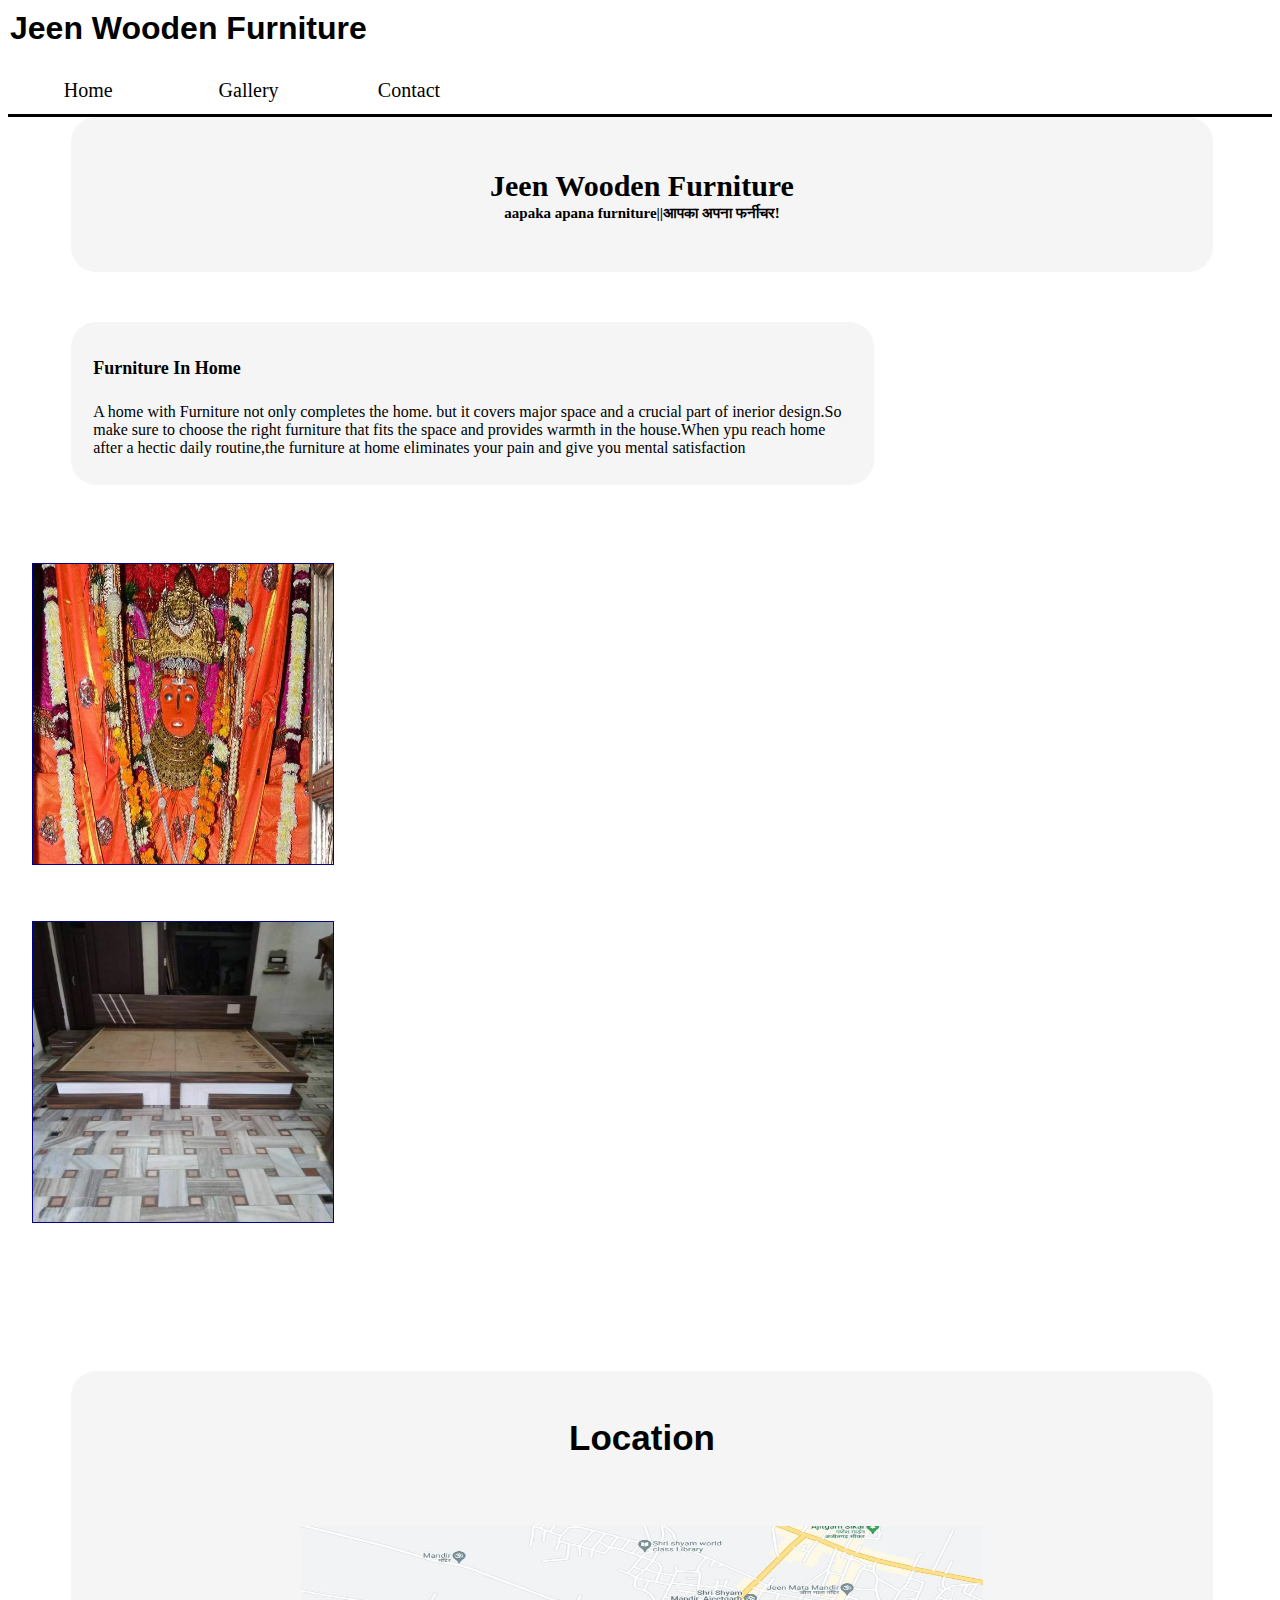
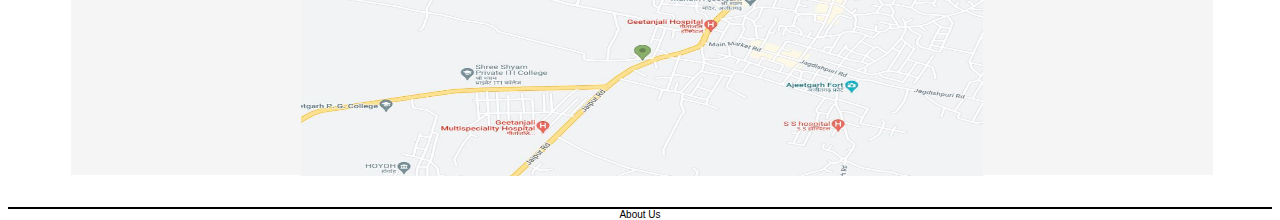
<file: index.html>
<!DOCTYPE html>
<html lang="en">
<head>
    <meta charset="UTF-8">
    <meta http-equiv="X-UA-Compatible" content="IE=edge">
    <meta name="viewport" content="width=device-width, initial-scale=1.0">
    <title>Jeen Wooden Furniture</title>
    <link rel="stylesheet" href="main.css">
    <link rel="import" href="contact.html">
    <link rel="import" href="gallery.html">
</head>
<body>
    <h1 class="main_headline" id="heading"><a href="index.html">Jeen Wooden Furniture</a></h1><br>
    
    <nav>
        <ul>
            <li><a href="index.html">Home</a></li>
            <li><a href="gallery.html">Gallery</a></li>
            <li><a href="contact.html">Contact</a></li>
        </ul>
    </nav>

    <div id="main_index">
        <div id="intro" class="text">
            <h2>Jeen Wooden Furniture</h2>
            <h5 id="intro1">aapaka apana furniture||आपका अपना फर्नीचर!</h5></div>
        <div id="intro_paragraph" class="text"><p id="intro_paragraph1"><h4 id="intro_paragraph2">Furniture In Home</h4>
            A home with Furniture not only completes the home. but it covers major space 
            and a crucial part of inerior design.So make sure to choose the right furniture
            that fits the space and provides warmth in the house.When ypu reach home after
            a hectic daily routine,the furniture at home eliminates your pain and give you 
            mental satisfaction </p>
            
        </div>
        <div id="imges">
            <img id="img_1" src="Jeen Mata Photo Jeen Mata Mandir Rajasthan.png "alt="not supported" width="300" height="300">
            <img id="img_2" src="IMG_1.jpg"  alt="not supported "  width="300" height="300">
        </div>

        <div id="about">
            <h3 id="locat">Location</h3>
            <div id="locat_1">
                <a href="https://www.google.com/maps/dir//Jeen+Wooden+Furniture/data=!4m8!4m7!1m0!1m5!1m1!1s0x396d1b1d71ee5035:0xb2d7ff4b5c437edd!2m2!1d75.8164334!2d27.4172901"><img class="map"     src="location_photo.png" alt="click here" ></a>
            </div>
            <div id="locat_2">

            </div>
        </div>
        <div id="aboutus">
            <a id="aboutus1" href="contact.html">About Us</a>
               
            
        </div>

    </div>
</body>
</html>
</file>
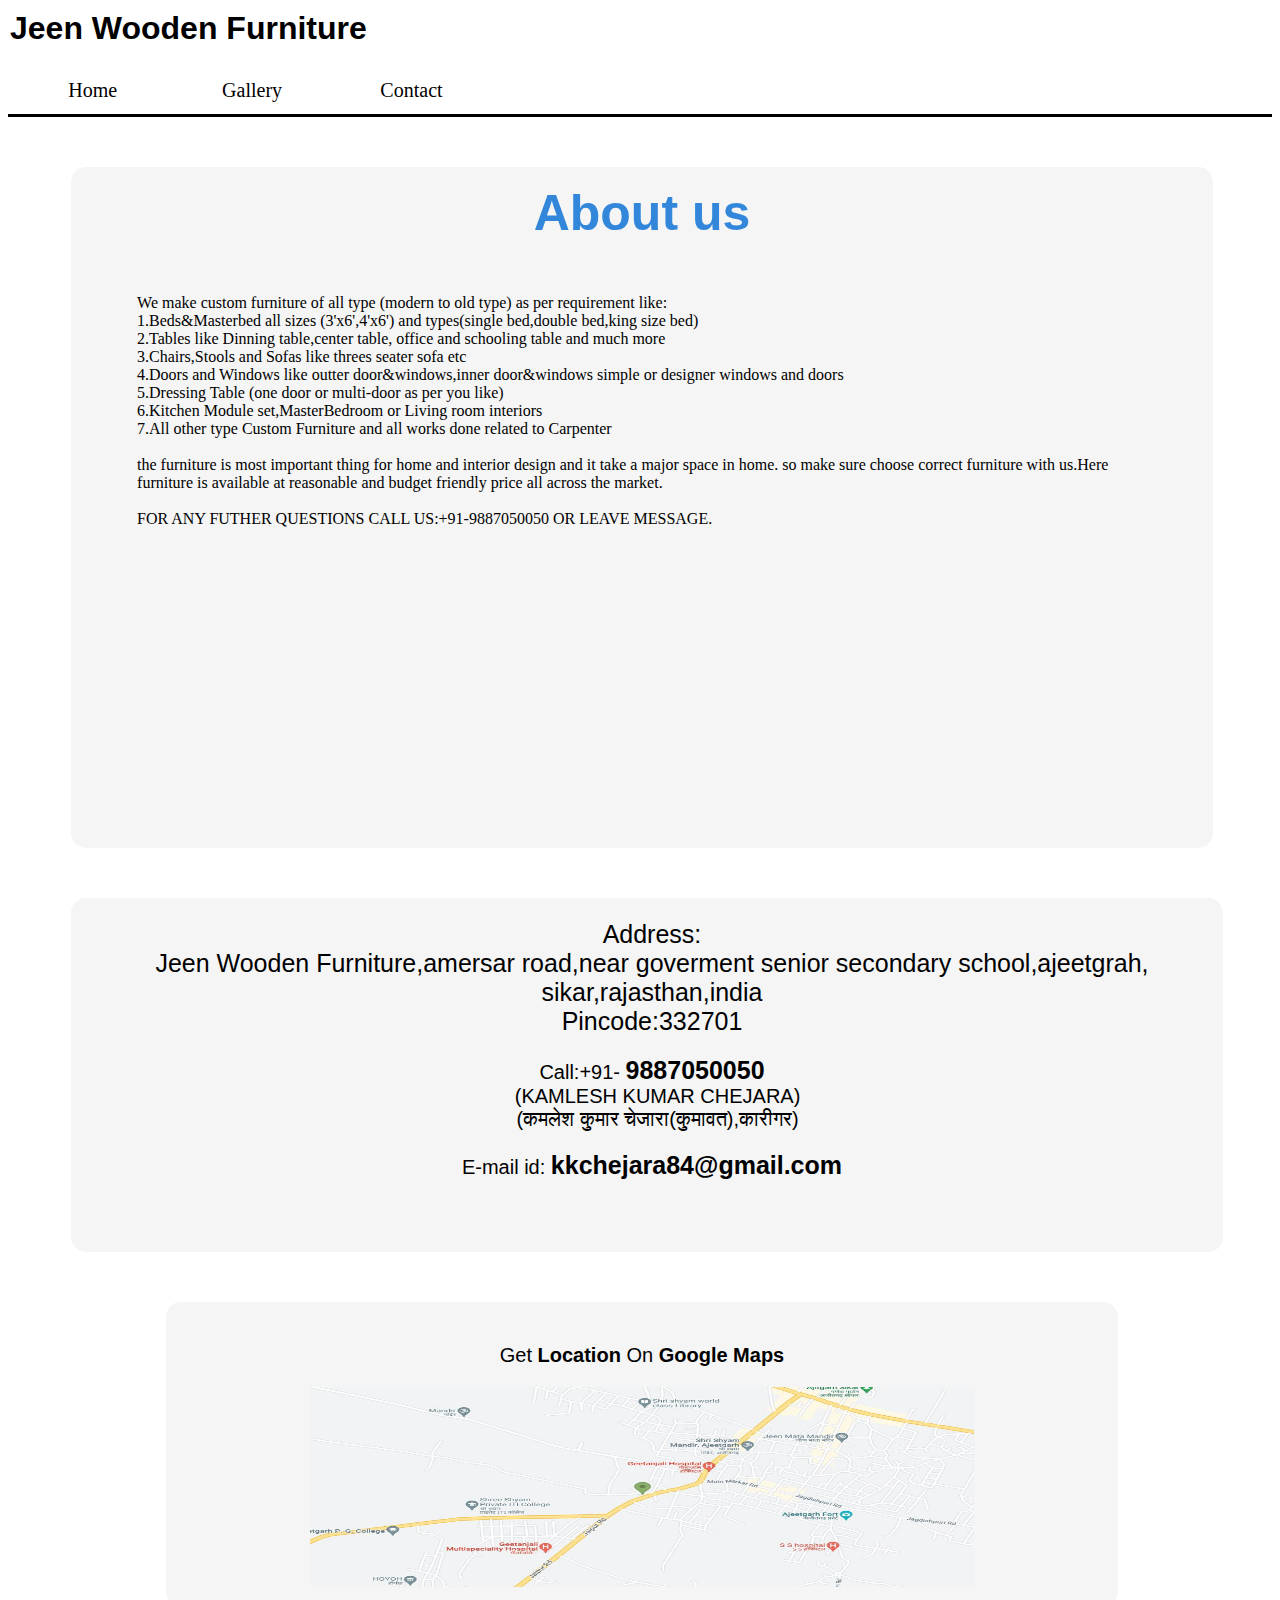
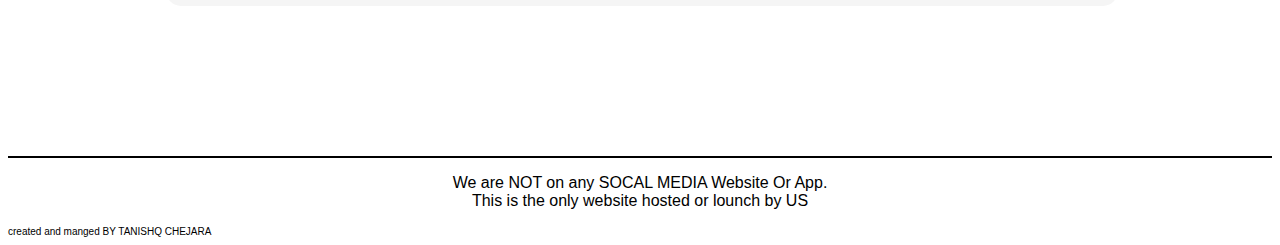
<file: contact.html>
<!DOCTYPE html>
<html lang="en">
<head>
    <meta charset="UTF-8">
    <meta http-equiv="X-UA-Compatible" content="IE=edge">
    <meta name="viewport" content="width=device-width, initial-scale=1.0">
    <title>Contact</title>
    <link rel="stylesheet" href="contact.css">
</head>
<body>
    <h1 class="main_headline" id="heading"><a href="index.html">Jeen Wooden Furniture</a></h1><br>
    
    <nav>
        <ul>
            <li><a href="index.html">Home</a></li>
            <li><a href="gallery.html">Gallery</a></li>
            <li><a href="contact.html">Contact</a></li>
        </ul>
    </nav>
    <div id="main_index">

    </div>
    <div >
        <div id="about"><h3 id="about1">About us</h3>
        
           <ul id="final">
                <li>We make custom furniture of all type (modern to old type) as per requirement like:</li>
                <li>1.Beds&Masterbed all sizes (3'x6',4'x6') and types(single bed,double bed,king size bed) </li>
                <li>2.Tables like Dinning table,center   table, office and schooling table and   much more </li>
                <li>3.Chairs,Stools and Sofas like  threes seater sofa etc</li>
                <li>4.Doors and Windows like outter door&windows,inner door&windows simple or designer windows and doors</li>
                <li>5.Dressing Table (one door or multi-door as per you like)</li>
                <li>6.Kitchen Module set,MasterBedroom or Living room interiors</li>
                <li>7.All other type Custom Furniture and all works done related to Carpenter</li> <br>
                <li>the furniture is most important thing for home and interior design and it take a major space in home.
                    so make sure choose correct furniture with us.Here furniture is available at reasonable and budget friendly price
                    all across the market.</li> <br>
                    <li>FOR ANY FUTHER QUESTIONS CALL US:+91-9887050050 OR LEAVE MESSAGE.</li>
           </ul>
            
        </div>

        <div id="contact">
            <p id="address">
                <Address>Address: <br> Jeen Wooden Furniture,amersar road,near goverment senior secondary school,ajeetgrah,  <br>  sikar,rajasthan,india <br>
                Pincode:332701 </Address>
            </p>
            <p> Call:+91- <b style="font-size:25px ;"> 9887050050 </b> <br>  &nbsp  (KAMLESH KUMAR CHEJARA) <br> &nbsp (कमलेश कुमार चेजारा(कुमावत),कारीगर) </p> 
        
            <p id="email" > E-mail id: <b style="font-size: 25px;">     kkchejara84@gmail.com </b> </p>

        </div>

        <div id="get_direction">
            <p id="get">
                Get <b>Location</b> On <b> Google Maps</b>
            </p>
            <div id="getloco">
                <a href="https://www.google.com/maps/dir//Jeen+Wooden+Furniture/data=!4m8!4m7!1m0!1m5!1m1!1s0x396d1b1d71ee5035:0xb2d7ff4b5c437edd!2m2!1d75.8164334!2d27.4172901"><img src="location_photo.png" alt="Click here" width="100%" height="100%"></a>
            </div>
        </div>
        <div id="note">
            <p id="final_note">
                We are NOT on any SOCAL MEDIA Website Or App.  <br>
                This is the only website hosted or lounch by US 
            </p>

        </div>
        <div id="manger">
            created and manged BY TANISHQ CHEJARA
        </div>

    </div>
    
</body>
</html>
</file>
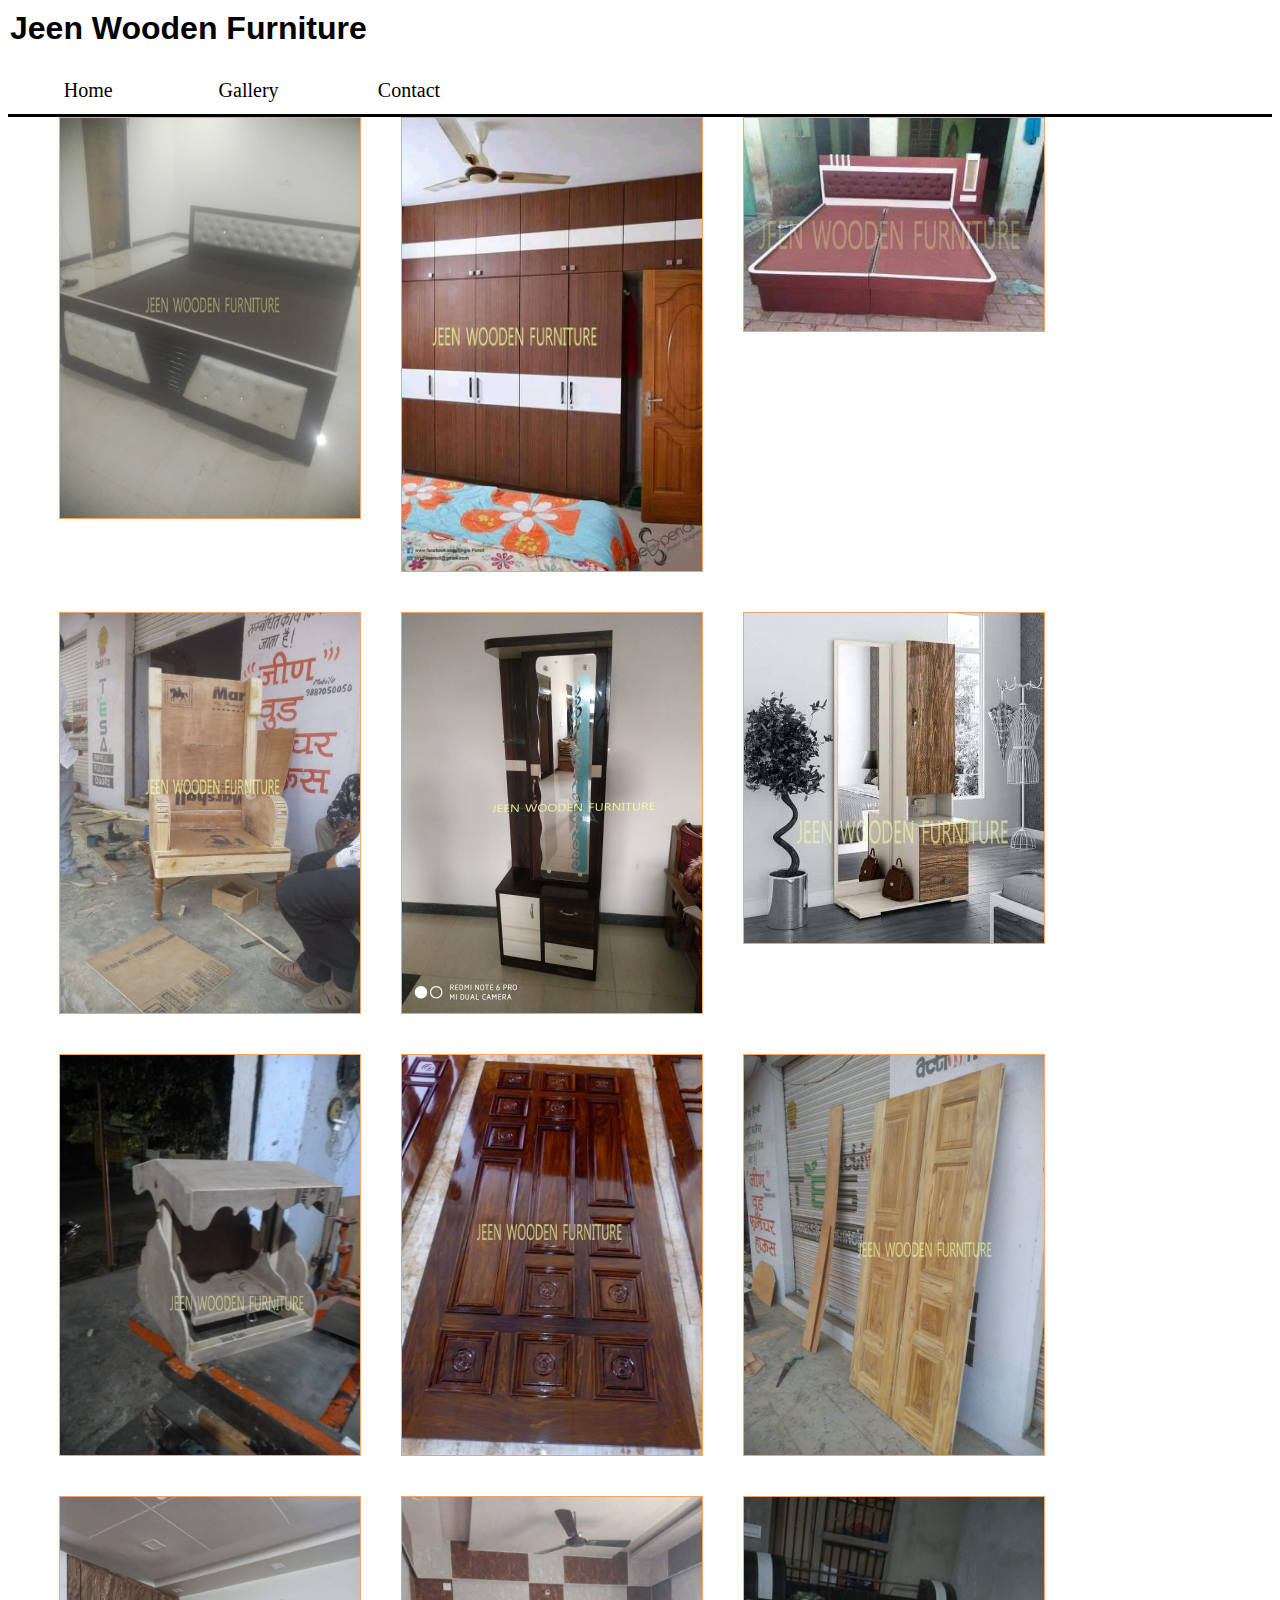
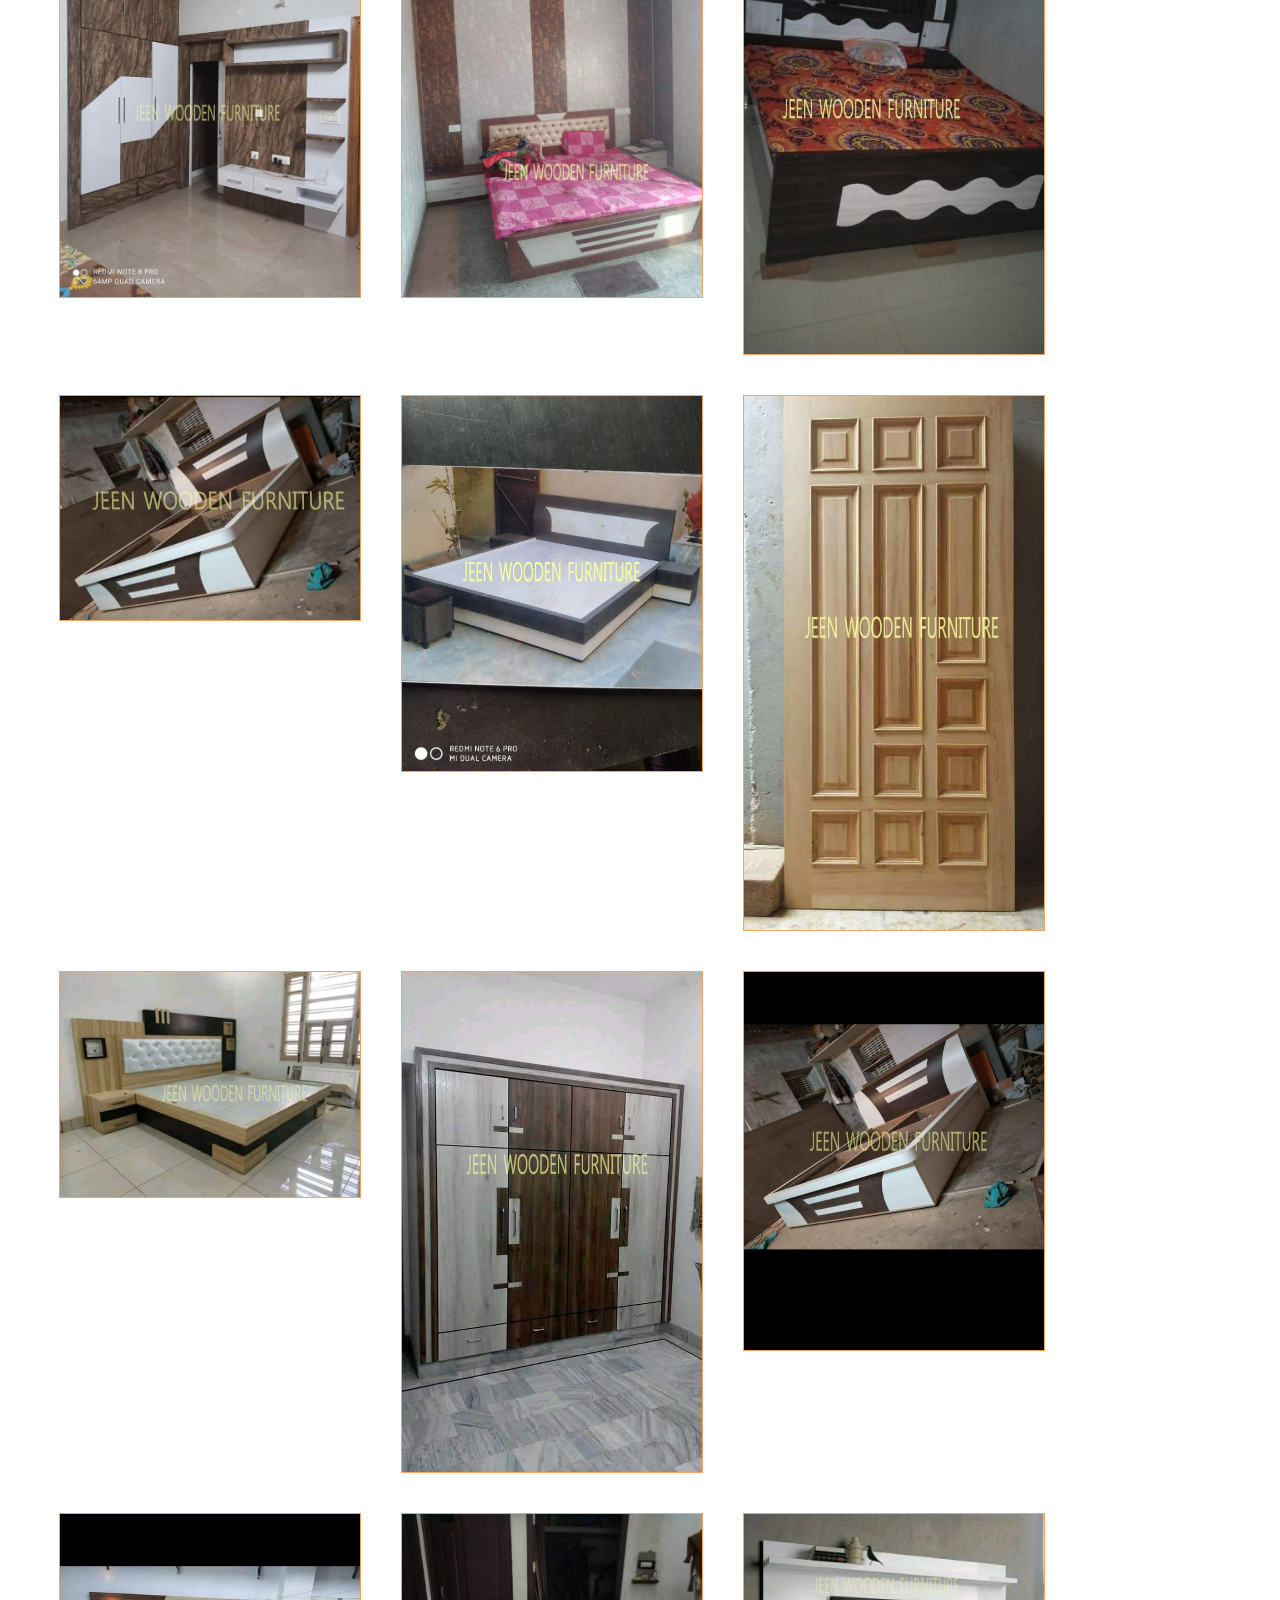
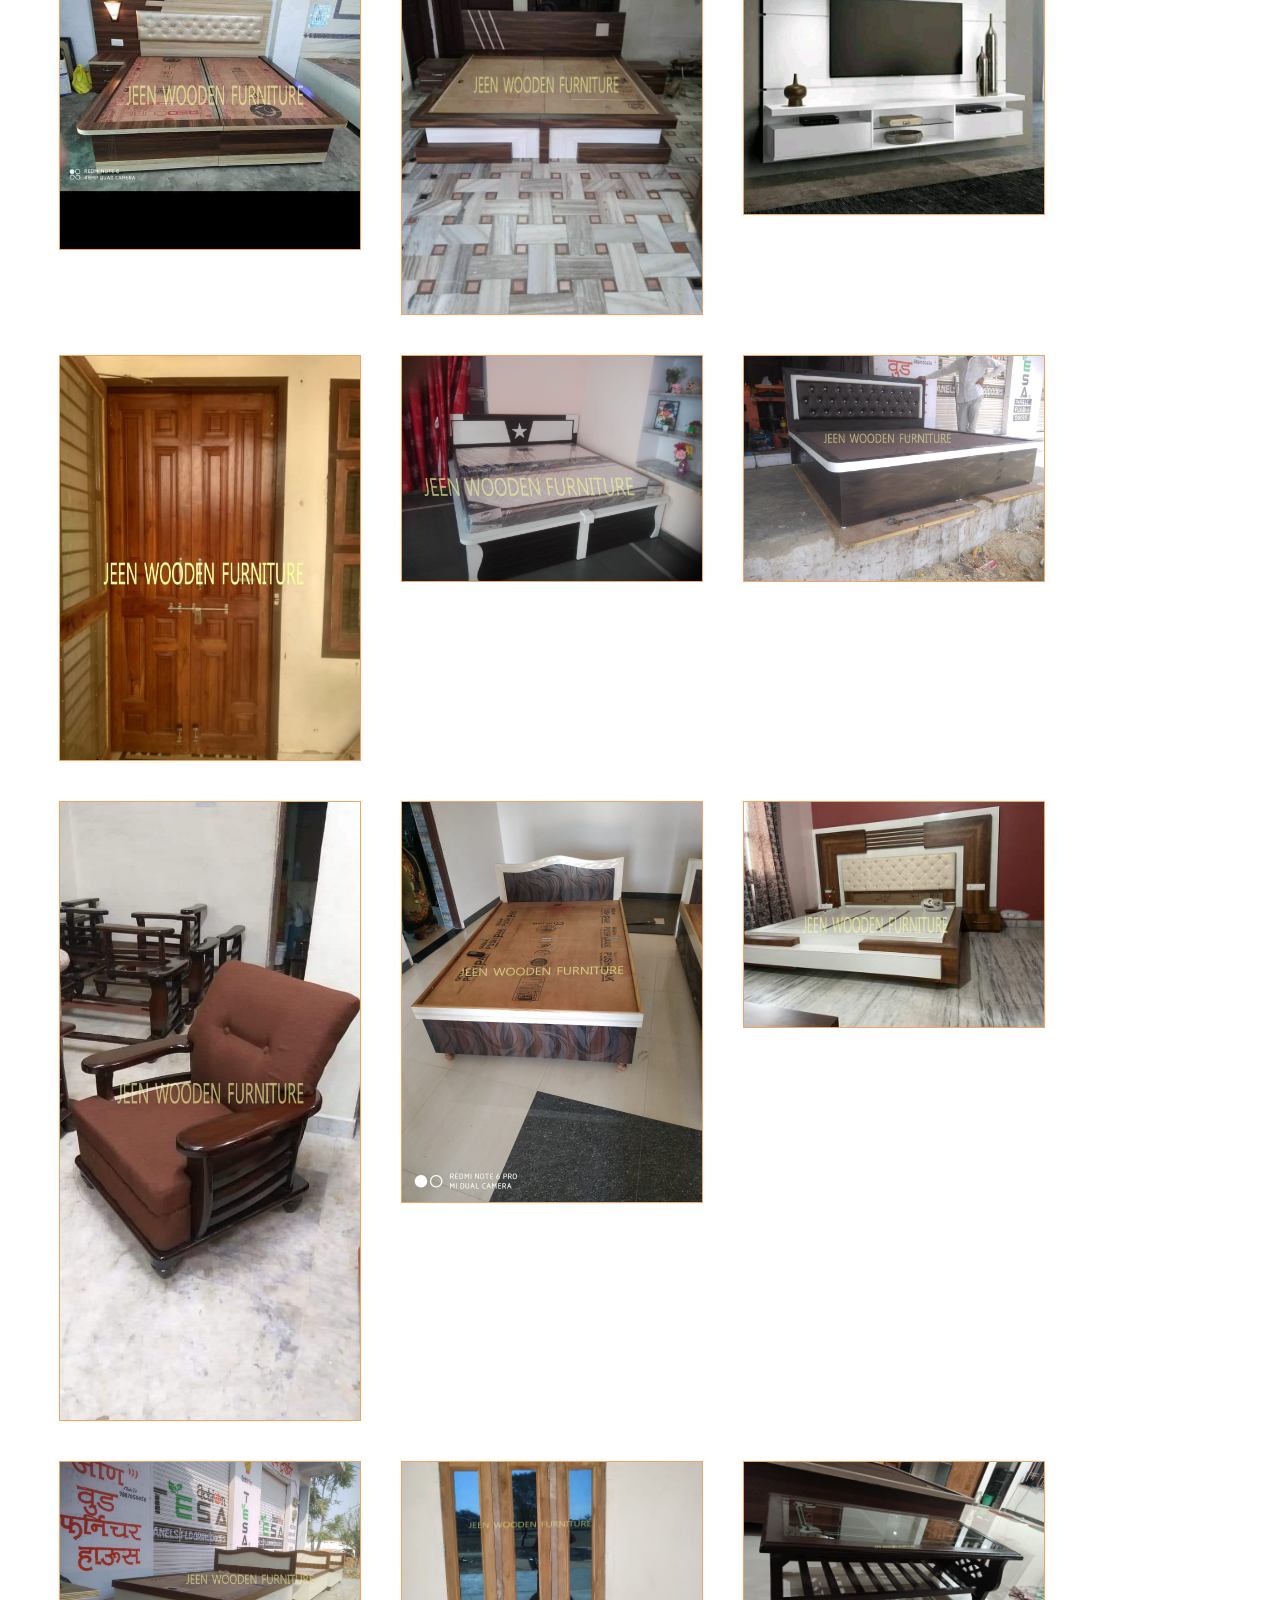
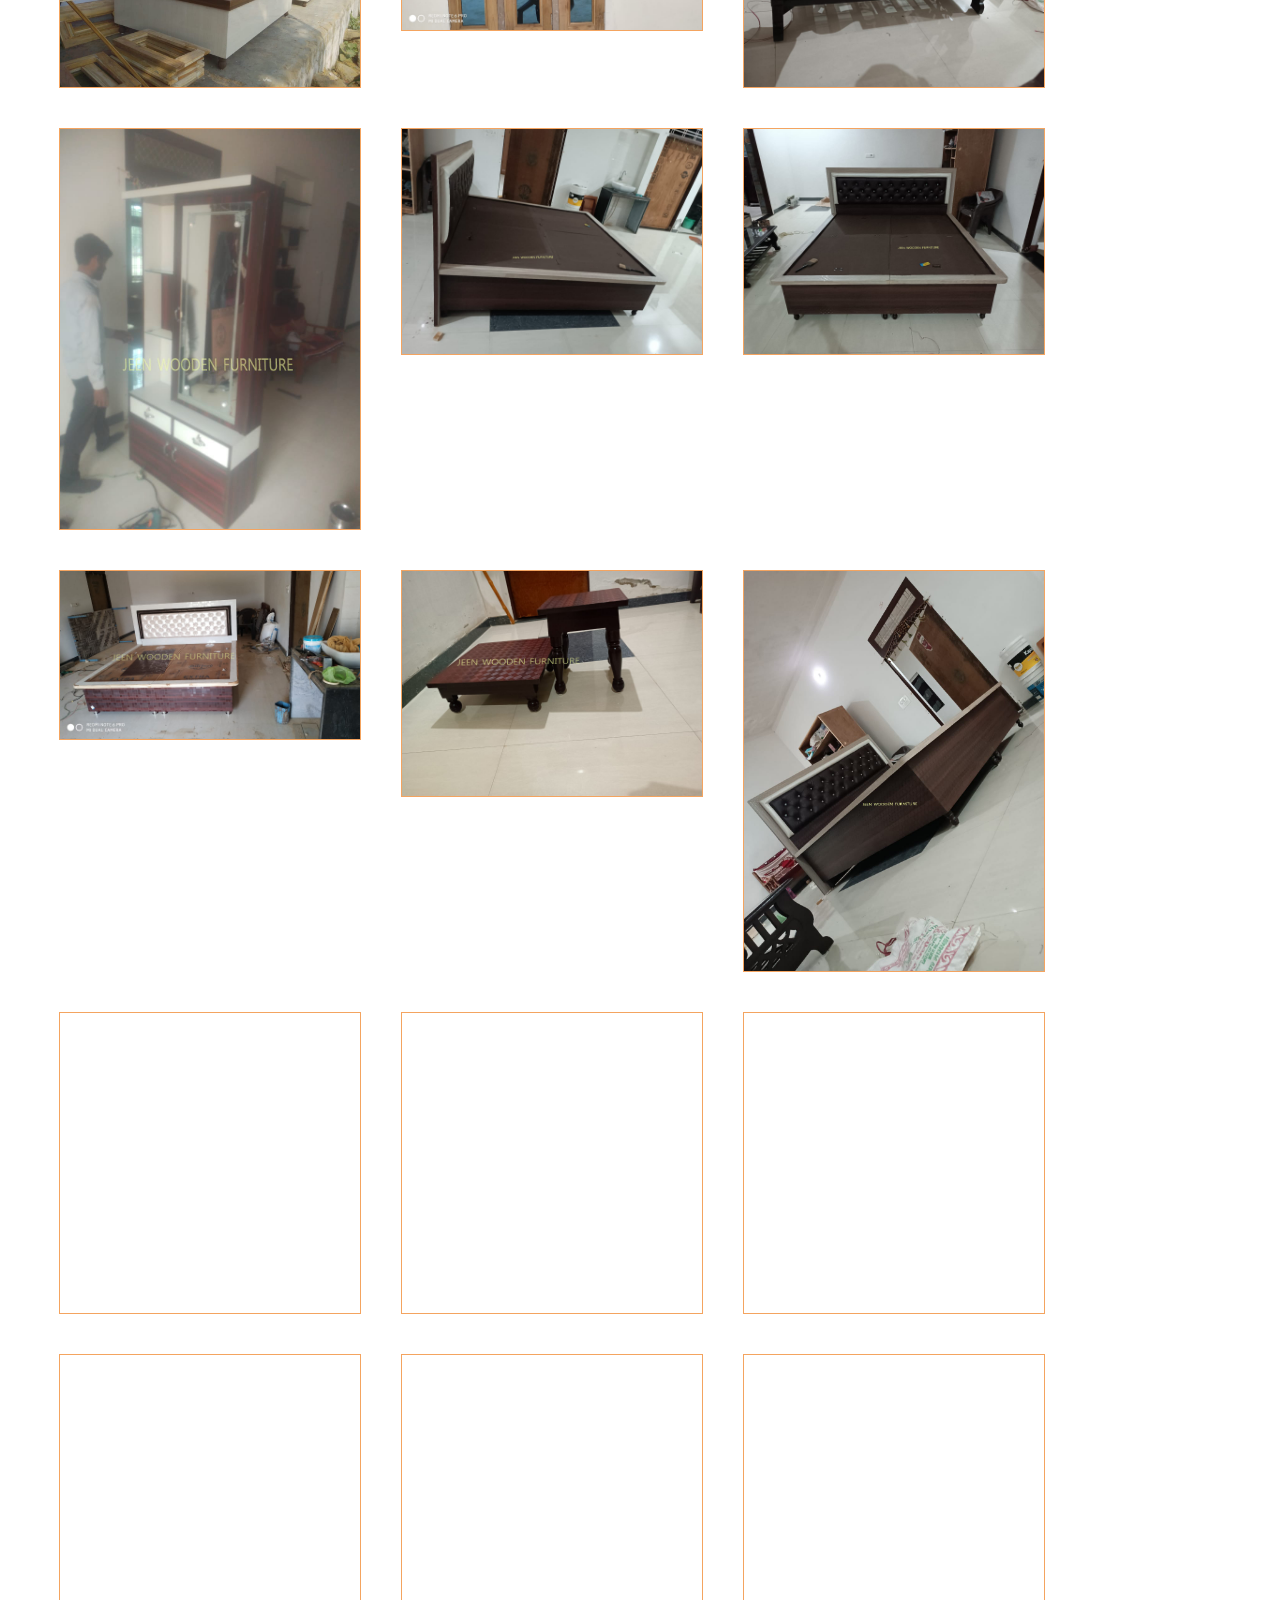
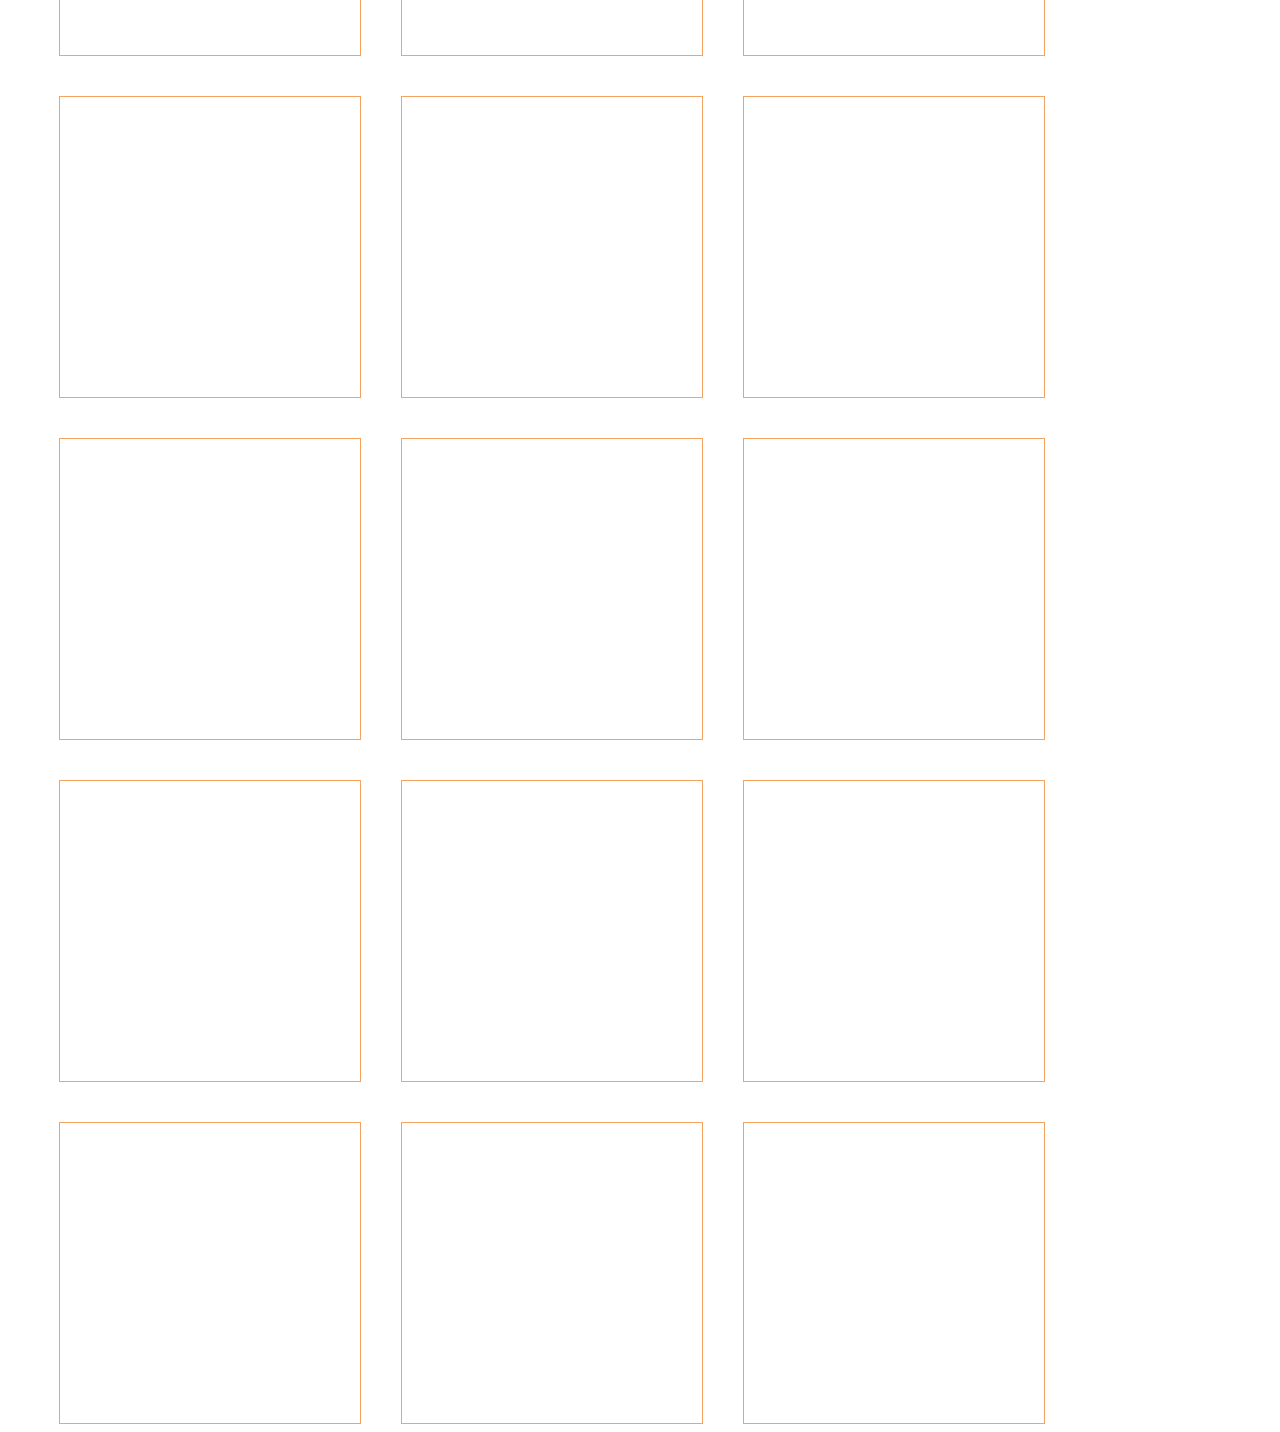
<file: gallery.html>
<!DOCTYPE html>
<html lang="en">
<head>
    <meta charset="UTF-8">
    <meta http-equiv="X-UA-Compatible" content="IE=edge">
    <meta name="viewport" content="width=device-width, initial-scale=1.0">
    <title>gallery</title>
    <link rel="stylesheet" href="gallery.css">
</head>
<body>
    <h1 class="main_headline" id="heading"><a href="index.html">Jeen Wooden Furniture</a></h1><br>
    
    <nav>
        <ul>
            <li><a href="index.html">Home</a></li>
            <li><a href="gallery.html">Gallery</a></li>
            <li><a href="contact.html">Contact</a></li>
        </ul>
    </nav>
    <div id="main_index">

    </div>
    <div id="gallery">
        <img src=" IMG (1).png" alt="Not supported" width="300" height="300" loading="lazy">
        <img src=" IMG (2).png" alt="Not supported" width="300" height="300" loading="lazy">
        <img src=" IMG (3).png" alt="Not supported" width="300" height="300" loading="lazy">
        <img src=" IMG (4).png" alt="Not supported" width="300" height="300" loading="lazy">
        <img src=" IMG (5).png" alt="Not supported" width="300" height="300" loading="lazy">
        <img src=" IMG (6).png" alt="Not supported" width="300" height="300" loading="lazy">
        <img src=" IMG (7).png" alt="Not supported" width="300" height="300" loading="lazy">
        <img src=" IMG (8).png" alt="Not supported" width="300" height="300" loading="lazy">
        <img src=" IMG (9).png" alt="Not supported" width="300" height="300" loading="lazy">
        <img src=" IMG (10).png" alt="Not supported" width="300" height="300" loading="lazy">
        <img src=" IMG (11).png" alt="Not supported" width="300" height="300" loading="lazy">
        <img src=" IMG (12).png" alt="Not supported" width="300" height="300" loading="lazy">
        <img src=" IMG (13).png" alt="Not supported" width="300" height="300" loading="lazy">
        <img src=" IMG (14).png" alt="Not supported" width="300" height="300" loading="lazy">
        <img src=" IMG (15).png" alt="Not supported" width="300" height="300" loading="lazy">
        <img src=" IMG (16).png" alt="Not supported" width="300" height="300" loading="lazy">
        <img src=" IMG (17).png" alt="Not supported" width="300" height="300" loading="lazy">
        <img src=" IMG (18).png" alt="Not supported" width="300" height="300" loading="lazy">
        <img src=" IMG (19).png" alt="Not supported" width="300" height="300" loading="lazy">
        <img src=" IMG (20).png" alt="Not supported" width="300" height="300" loading="lazy">
        <img src=" IMG (21).png" alt="Not supported" width="300" height="300" loading="lazy">
        <img src="IMG (22).png" alt="Not supported" width="300" height="300" loading="lazy">
        <img src=" IMG (23).png" alt="Not supported" width="300" height="300" loading="lazy">
        <img src=" IMG (24).png" alt="Not supported" width="300" height="300" loading="lazy">
        <img src=" IMG (25).png" alt="Not supported" width="300" height="300" loading="lazy">
        <img src=" IMG (26).png" alt="Not supported" width="300" height="300" loading="lazy">
        <img src=" IMG (27).png" alt="Not supported" width="300" height="300" loading="lazy">
        <img src=" IMG (28).png" alt="Not supported" width="300" height="300" loading="lazy">
        <img src=" IMG (29).png" alt="Not supported" width="300" height="300" loading="lazy">
        <img src=" IMG (30).png" alt="Not supported" width="300" height="300" loading="lazy">
        <img src=" IMG (31).png" alt="Not supported" width="300" height="300" loading="lazy">
        <img src=" IMG (32).png" alt="Not supported" width="300" height="300" loading="lazy">
        <img src=" IMG (33).png" alt="Not supported" width="300" height="300" loading="lazy">
        <img src=" IMG (34).png" alt="Not supported" width="300" height="300" loading="lazy">
        <img src=" IMG (35).png" alt="Not supported" width="300" height="300" loading="lazy">
        <img src=" IMG (36).png" alt="Not supported" width="300" height="300" loading="lazy">
        <img src=" IMG (37).png" alt="Not supported" width="300" height="300" loading="lazy">
        <img src=" IMG (38).png" alt="Not supported" width="300" height="300" loading="lazy">
        <img src=" IMG (39).png" alt="Not supported" width="300" height="300" loading="lazy">
        <img src=" IMG (40).png" alt="Not supported" width="300" height="300" loading="lazy">
        <img src=" IMG (41).png" alt="Not supported" width="300" height="300" loading="lazy">
        <img src=" IMG (42).png" alt="Not supported" width="300" height="300" loading="lazy">
        <img src=" IMG (43).png" alt="Not supported" width="300" height="300" loading="lazy">
        <img src=" IMG (44).png" alt="Not supported" width="300" height="300" loading="lazy">
        <img src=" IMG (45).png" alt="Not supported" width="300" height="300" loading="lazy">
        <img src=" IMG (46).png" alt="Not supported" width="300" height="300" loading="lazy">
        <img src=" IMG (47).png" alt="Not supported" width="300" height="300" loading="lazy">
        <img src=" IMG (48).png" alt="Not supported" width="300" height="300" loading="lazy">
        <img src=" IMG (49).png" alt="Not supported" width="300" height="300" loading="lazy">
        <img src=" IMG (50).png" alt="Not supported" width="300" height="300" loading="lazy">
        <img src=" IMG (51).png" alt="Not supported" width="300" height="300" loading="lazy">
        <img src=" IMG (52).png" alt="Not supported" width="300" height="300" loading="lazy">
        <img src=" IMG (53).png" alt="Not supported" width="300" height="300" loading="lazy">
        <img src=" IMG (54).png" alt="Not supported" width="300" height="300" loading="lazy">

       
       
      
        

    </div>


</body>
</html>
</file>
<file: main.css>
html{
    /*background-image:url("Jeen\ Mata\ Photo\ Jeen\ Mata\ Mandir\ Rajasthan.png");*/
    background: transparent;
    background-repeat: no-repeat;
    background-position: center;
    background-size: cover;
    background-attachment: fixed;
    position:relative;
    
}
h1{
    list-style-type: none;
    padding: 0px;
    margin: 0px;
    overflow: hidden;
}
h1 a{
    text-decoration: none;
    color:black;
}
h1 a:hover{
    
    background-color: white;
    color:rgb(144, 181, 116);
    border-radius: 10px;
}
#heading{
  
    text-align:start;
    border: 2px solid whitesmoke;
    border-color:transparent;
    background-color:transparent;
    color: white;
    position: sticky;
    color: #88b06a;
    font-family: "Raleway",sans-serif;
}


ul{
    list-style-type: none;
    padding: 0px;
    margin: 0px;
    overflow: hidden;
    background-color:transparent;
    
}
li a{
    float: left;
    display: block;
    color:black;
    padding: 10px 15px;
    text-align: center;
    text-decoration: none;
    font-size: 20px;
    min-width: 10%;
    border: 2px solid white;
    border-color:transparent
}

li a:hover{
    background-color:lightgray;
    color: black;
    border-radius: 15px;
    border-color: transparent;
}

#main_index{
    border-top: 3px solid black;
     
    
}
#intro{
    text-align: center;
    border: 2px solid black;
    background-color:whitesmoke;
    color:black;
    font-size: 20px;
    position: relative;
    top: 0xp;
    width:90%;
    padding-top:25px;
    left:5%;
    border-radius: 25px;
    border-color: transparent;
    
}
#intro1{
    position: relative;
    /*border: 1px solid black;*/
    top: -23px;
    font-size: 15px;

}
#intro_paragraph{
    position: relative;
    border: 2px solid black;
    left: 5%;
    top: 50px;                  /* all vertical position are take form here*/
    width: 60%;
    padding:10px 20px;
    background-color: whitesmoke;
    border-radius: 25px;
    border-color: transparent;
}
#intro_paragraph2{
    font-size: 18px;
    
}
/*#intro_paragraph1{
    border: 2px solid black;
}*/

/* #img_1{
   
    border: 2px solid black;
    position: relative;
    top: 100px;
    left: 5%;
    max-width: 280px;
    border-style:hidden ;
}
#img_2{
    margin-top: 50px;
    border: 2px solid black;
    position: relative;
    top: 100px;
    left: 5%;
    max-width: 280px;
    border-style: hidden;
}
img{
    width: 280px; 
    height: 300px;
    position: relative;
    padding: auto;

} */
/*#img_1:hover{
    border: 1px solid black;
}
#img_2:hover{
    border: 1px solid black;
}*/

#imges{
    width: 80%;
    margin-left: 10%;
    display: flex;
    flex-direction: column;
    flex-wrap: nowrap;
    gap: 3.5rem;
    align-items: flex-start;
    margin-left: 1.5rem;
    margin-top: 8em;
   /*  padding-left: .75rem; */
   /*  border: 1px solid firebrick; */
}
#img_1,#img_2{
    width: min(300px,100%);
    border: 1px solid darkblue;
}

/* @media screen and (max-width:768px) {
    #imges{
        width: 80%;
        display: flex;
        flex-direction: column;
        flex-wrap: nowrap;
    }
} */
#about{
    position: relative;
    border: 2px solid black;
    top: 148px;
    width: 90%;
    left: 5%;
    height:400px;
    background-color: whitesmoke;
    border-top-left-radius: 25px;
    border-top-right-radius: 25px;
    border-color:transparent;
}
#locat{
    position: relative;
    padding-top: 10px;
    text-align: center;
    font-size: 35px;
    font-family: 'Microsoft Sans Serif',sans-serif;

}
img.map{
    width: 100%; 
    height: 100%;
    position: relative;
    padding: auto;

}
#locat_1{
    /*padding-left: 10%;*/
    height: 250px;
    /*padding-top: 62px;*/
    border: 1px solid black;
    width: auto;
    padding: 0% 20%;
    max-width:70%;
    margin-left: 0%;
    margin-top: 6%;
    border-style:hidden;
    
}
/* #locat_2{                   /* A BLANK BLOCK
    min-height: 295px;
    /*padding-top: 62px;
    border: 2px solid black;
    width: 40%;
    margin-left: 55%;
    margin-top: -300px;
    border-style: hidden;
    
}*/ 
#locat_1 a:hover{
    border: 1px gray solid;
    border-radius: 15px;
    
}
#aboutus{
    position:relative;
    top: 180px;
    border-top: 2px solid black;
    text-align: center;
    font-size: 10px;
    font-family: 'HandelGothic BT',sans-serif;
}
#aboutus1{
    margin-top: 0px;
    text-decoration: none;
    color: black;
}
</file>
<file: contact.css>
html{
    /*background-image:url("Jeen\ Mata\ Photo\ Jeen\ Mata\ Mandir\ Rajasthan.png");*/
    background: transparent;
    background-repeat: no-repeat;
    background-position: center;
    background-size: cover;
    background-attachment: fixed;
    position:relative;
    
}
h1{
    list-style-type: none;
    padding: 0px;
    margin: 0px;
    overflow: hidden;
}
h1 a{
    text-decoration: none;
    color:black;
}
h1 a:hover{
    
    background-color: white;
    color:rgb(144, 181, 116);
    border-radius: 10px;
}
#heading{
  
    text-align:start;
    border: 2px solid whitesmoke;
    border-color:transparent;
    background-color:transparent;
    color: white;
    position: sticky;
    color: #88b06a;
    font-family: "Raleway",sans-serif;
}


ul{
    list-style-type: none;
    padding: 0px;
    margin: 0px;
    overflow: hidden;
    background-color:transparent;
    
}
li a{
    float: left;
    display: block;
    color:black;
    padding: 10px 15px;
    text-align: center;
    text-decoration: none;
    font-size: 20px;
    min-width: 10%;
    border: 2px solid white;
    border-color:transparent
}

li a:hover{
    background-color:lightgray;
    color: black;
    border-radius: 15px;
    border-color: transparent;
}

#main_index{
    border-top: 3px solid black;
     
    
}
#about{
    border: 2px solid black;
    position: relative;
    width: 90%;
    left: 5%;
   
    max-height: 700px;
    background-color: whitesmoke;
    border-radius: 15px;
    margin-top: 50px;
    border-color: transparent;
}
#about1{
    text-align: center;
    font-size: 50px;
    margin-top: 15px;
    font-style:normal;
    font-family:  'HandelGothic BT', 'FuturaBlack WGL4 BT', sans-serif;
    color: #0e72d6d7;
    
}
#final{
    border: 2px solid black;
    width: 90%;
    margin-left: 5%;
    height: 550px;
    border-color: transparent;
}
li{
    text-align: left;
    padding-left: 5px;
    padding-right: 5px;

}
#contact{
    border: 2px solid black;
    position: relative;
    width: 90%;
    left: 5%;
    min-height: 350px;
    margin-top: 50px;
    
    font-size: 20px;
    padding-left: 10px;
    text-align: center;
    font-family: 'Microsoft Sans Serif',sans-serif;
    border-radius: 15px;
    background-color: whitesmoke;
    border-color:transparent ;
}

address{
    font-size: 25px;
    font-style: normal;
    text-align: center;
}
#get_direction{
    position: relative;
    border: 2px solid black;
    width: 75%;
    left: 12.5%;
    margin-top: 50px;
    
    min-height: 300px;
    font-family: 'Microsoft Sans Serif',sans-serif;
    font-size: 20px;
    border-radius: 15px;
    background-color: whitesmoke;
    border-color:transparent ;
}

#get{
    position: relative;
    border: 2px solid black;
    text-align: center;
    width: 100%;
    height: 40px;
    padding-top: 20px;
    border-color: transparent;
    border-style: hidden;

}
#getloco{
    position: relative;
    border: 2px solid black;
    width: 70%;
    height: 200px;
    left: 15%;
    top: -17px;
    border-color: transparent;
    border-style: hidden;
    
}
#getloco a:hover{
    border-bottom: 1px gray solid;
    border-radius: 5px;
}
#note{
    border-top:2px solid black;
    margin-top: 150px;
}
#final_note{
    
    border: 2px solid black;
    width: 70%;
    margin-left: 15%;
    text-align: center;
    font-family: 'Monotype Corsiva',sans-serif;
    border-style: hidden;
    border-color: transparent;
}
/*#final_note:hover{
    width: auto;
    margin: auto;
    border: 1px solid rgb(6, 113, 219);
}*/
#manger{
    border: 2px solid black;
    width: 60%;
    font-size: 10px;
    font-family: 'Monotype Corsiva',sans-serif;
    border-color: transparent;
    border-style: hidden;
}
#manger:hover{
    background-color:lightgoldenrodyellow;
    color: black;
    font-family: 'Microsoft Sans Serif';
    font-size: 20px;
    border-radius: 10px;
    text-align: center;
    border-color: transparent;
}
</file>
<file: gallery.css>
html{
    /*background-image:url("Jeen\ Mata\ Photo\ Jeen\ Mata\ Mandir\ Rajasthan.png");*/
    background: transparent;
    background-repeat: no-repeat;
    background-position: center;
    background-size: cover;
    background-attachment: fixed;
    position:relative;
    
}
h1{
    list-style-type: none;
    padding: 0px;
    margin: 0px;
    overflow: hidden;
}
h1 a{
    text-decoration: none;
    color:black;
}
h1 a:hover{
    
    background-color: white;
    color:rgb(144, 181, 116);
    border-radius: 10px;
}
#heading{
  
    text-align:start;
    border: 2px solid whitesmoke;
    border-color:transparent;
    background-color:transparent;
    color: white;
    position: sticky;
    color: #88b06a;
    font-family: "Raleway",sans-serif;
}


ul{
    list-style-type: none;
    padding: 0px;
    margin: 0px;
    overflow: hidden;
    background-color:transparent;
    
}
li a{
    float: left;
    display: block;
    color:black;
    padding: 10px 15px;
    text-align: center;
    text-decoration: none;
    font-size: 20px;
    min-width: 10%;
    border: 2px solid white;
    border-color:transparent
}

li a:hover{
    background-color:lightgray;
    color: black;
    border-radius: 15px;
    border-color: transparent;
}

#main_index{
    border-top: 3px solid black;
     
    
}
/* 
#gallery img{
    width: 280px;
    height: 300px;
    margin-top: 30px;
    padding: 30px;
} */
/*#gallery img:hover{
    border: 1px gray solid;
    border-radius: 20px;
}*/

/* 
#gallery{
    margin-left: 5%;
    width: 90%;
    border: 2px solid transparent;
    background-color: whitesmoke;
    border-radius: 20px;
} */

#gallery{
    width: 90%;
    display: flex;
    flex-direction: row;
    flex-wrap:wrap;
    gap:2.5rem;
    margin-left:4%;
   /*  border: 1px solid darkgreen; */

}
img{
    width: min(300px,100%);
    height: min(300px,100%);
    border: 1px solid sandybrown;
}
</file>
